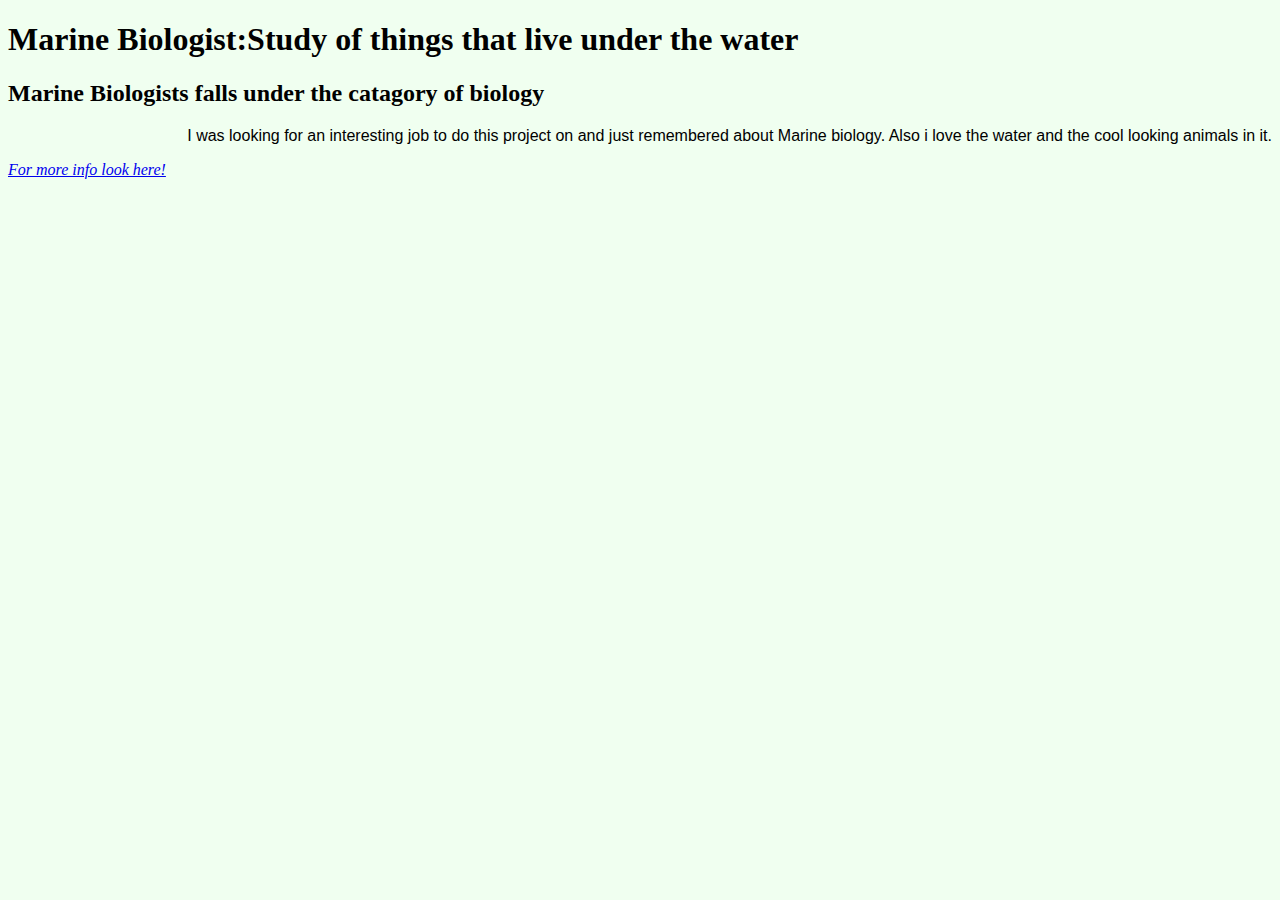
<file: index.html>
<!DOCTYPE html>
<html>
	<head>
		<title>Marine Biologist</title>
		<link rel="stylesheet" type="text/css" href="style.css">
	</head>

	<body>
		<h1>Marine Biologist:Study of things that live under the water</h1>
		<h2>Marine Biologists falls under the catagory of biology </h2>
		<p>I was looking for an interesting job to do this project on and just remembered about Marine biology.  Also i love the water and the cool looking animals in it.</p>
		<a href="jobinfo.html">For more info look here!</a>
	</body>
</html>
</file>
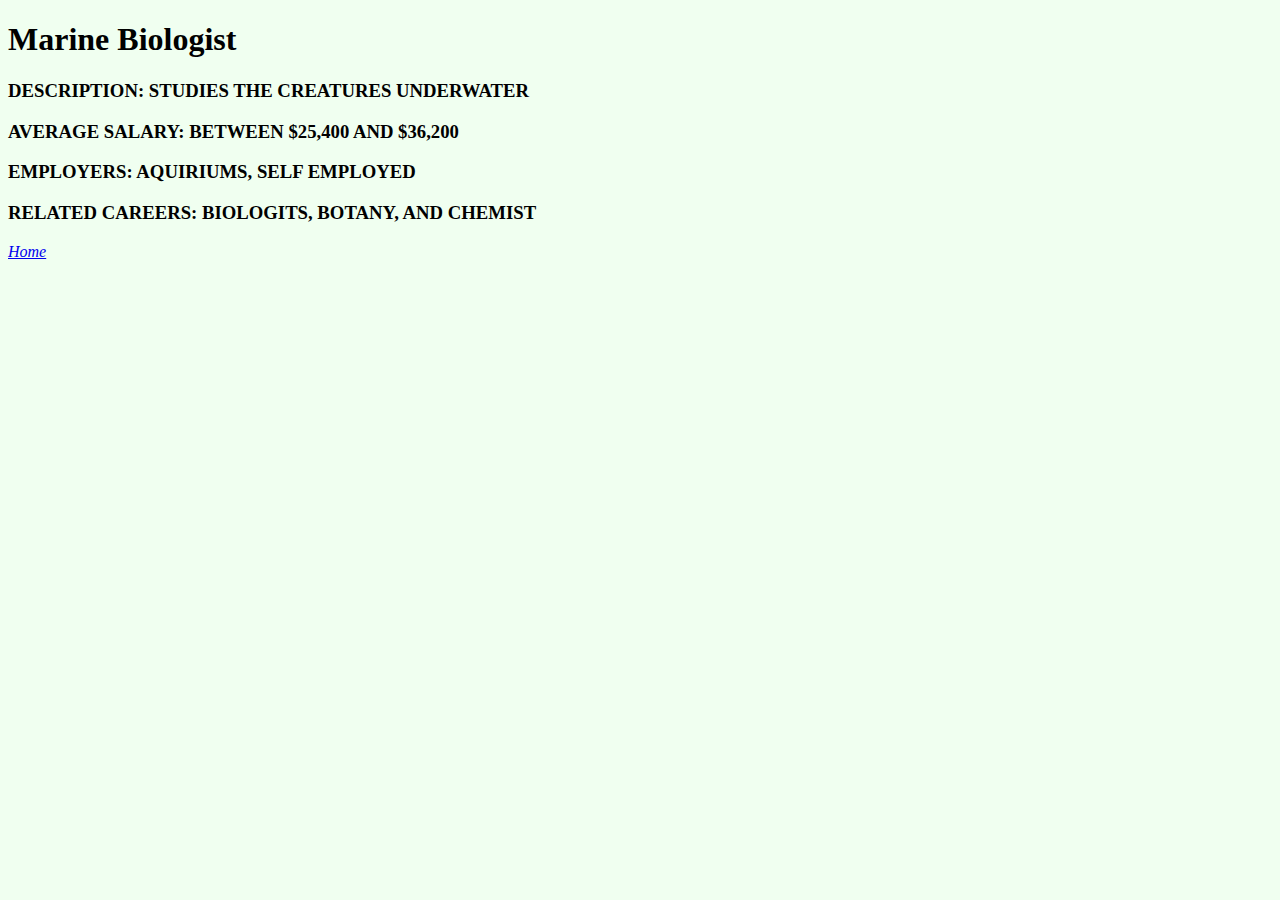
<file: jobinfo.html>
<!DOCTYPE html>
<html>
	<head>
		<title>More info</title>
		<link rel="stylesheet" type="text/css" href="style.css">
	</head>

	<body>
		<h1>Marine Biologist</h1>
		<h3>Description: Studies the creatures underwater </h3>
		<h3>Average Salary: between $25,400 and $36,200</h3>
		<h3>Employers: Aquiriums, self employed</h3>
		<h3>Related Careers: biologits, botany, and chemist</h3>
		<a href="index.html">Home</a>
	</body>
</html>
</file>
<file: style.css>
h3{
    text-transform: uppercase;
}
p{
    font-family:Arial;
    text-align: right;
}
a{
    font-style:italic;
    font-size:16px;
}
body{
    background-color:HoneyDew;
}
</file>
